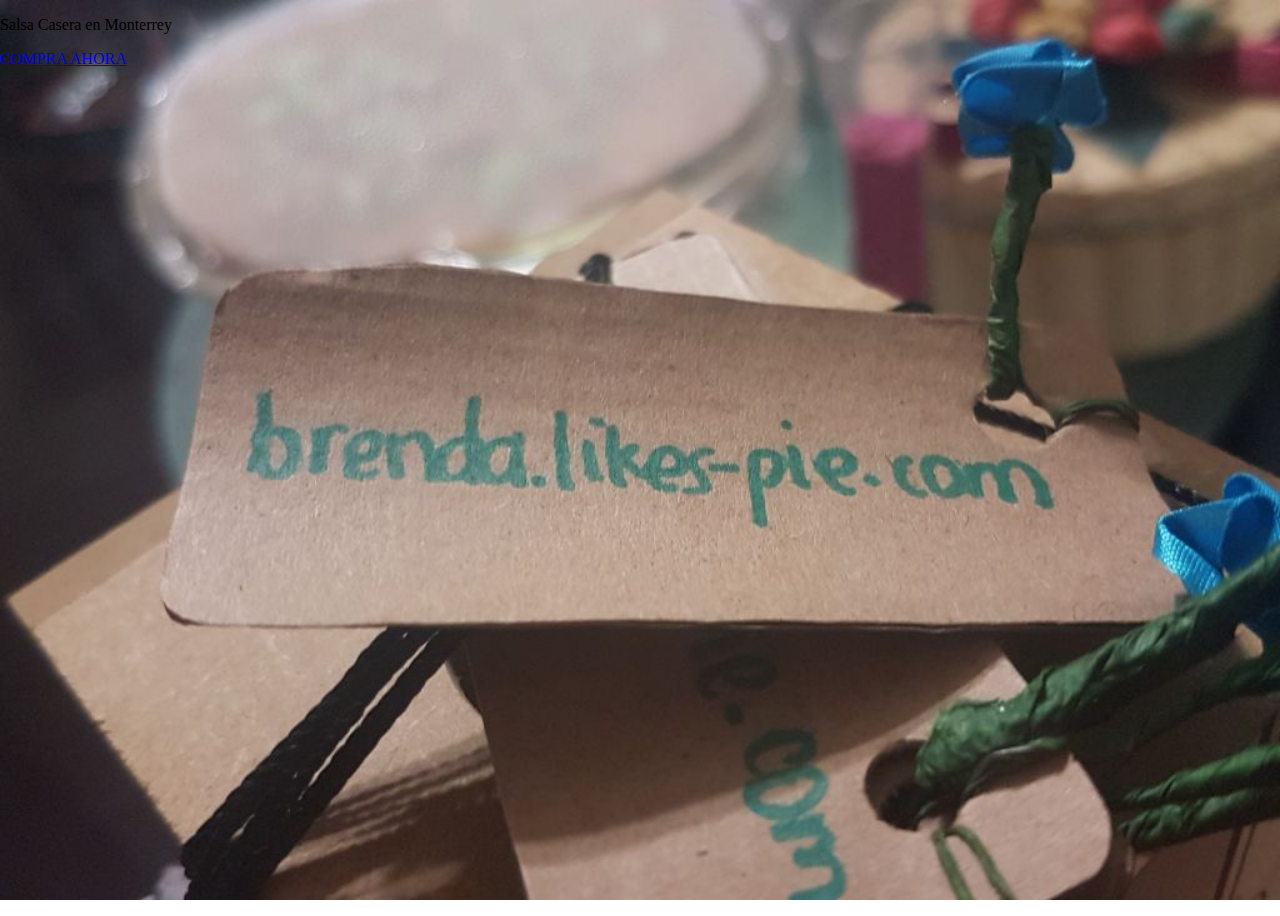
<file: sitio/index.html>
<!DOCTYPE html>

<html>
	<head>
		<meta charset = "utf-8">
		<title>Brenda likes pie</title>	
	
	
	<link rel = "stylesheet" href = "./style/style.css">

	</head>
	
	<body class="bg">
		<div class="left-box"></div>
		<div class = "main-box">
			<div class="second-box">
				<p>Salsa Casera en Monterrey</p>
			</div>
			<div class="second-box">
			<p></p>
			</div>
			<div class = "second-box">
				<a class = "button" href ="https://www.paypal.me/brendalikes/85mxn" target="_blank">COMPRA AHORA</a>
			</div>
		</div>
	</body>
</html>
</file>
<file: sitio/style/style.css>
html, body{
		height:100%;
		margin:0;
	}

	.bg {
	background-image: url("../images/logo.jpeg");
	height:100%;
	background-position: center;
    background-repeat: no-repeat;
    background-size: cover;
	}
	

	}
	.button {
		color:#276896;
		background: #ffffff;
		background-image: linear-gradient(to bottom, #ffffff, #8ba8ba);
		border-radius: 11px;
		box-shadow: 0px 1px 9px #666666;
		font-family: helvetica;
		font-size: 20px;
		font-weight:500;
		padding: 10px 20px 10px 20px;
		border: solid #787d80 2px;
		text-decoration: none;
		
	}
	.menuu li{
		float:left;

		display:block;
		padding:15px;

	}
	.menuu a{
		font-color:white;
		background-color:black;
		text-align:center;
		padding:14px 16px;
		}
</file>
